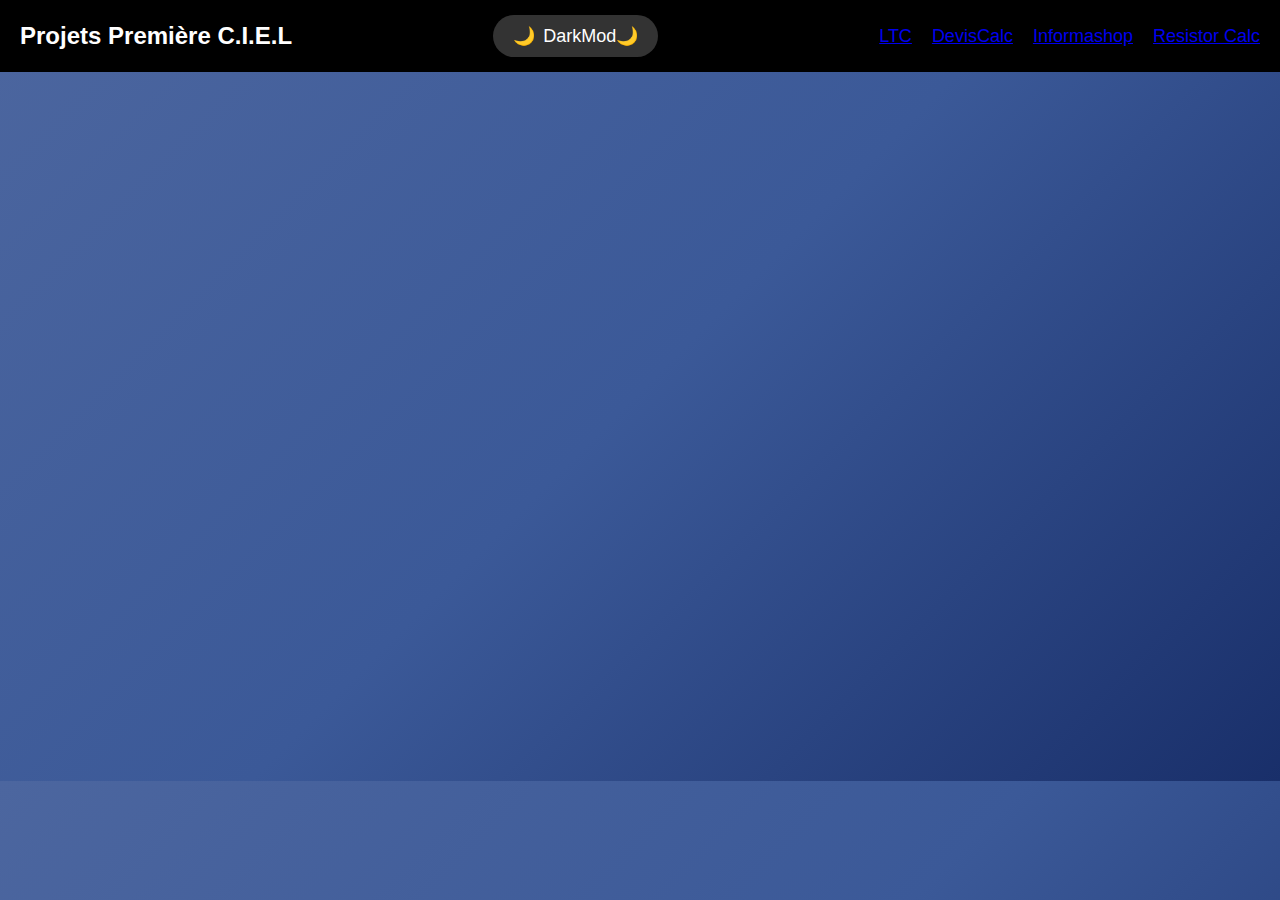
<file: Projet Premiere C.I.E.L/Index/index.html>
<!DOCTYPE html>
<html lang="en">
<head>
    <meta charset="UTF-8">
    <meta name="viewport" content="width=device-width, initial-scale=1.0">
    <title>Projet Première C.I.E.L</title>
    <link rel="stylesheet" href="style.css">
    
</head>
<body>

    <div class="navbar">
        <h1>Projets Première C.I.E.L</h1>
        <button class="darkmode-toggle" onclick="toggleDarkMode()">DarkMod🌙</button>
        <ul>
            <li><a href="/Projet 1 ( LTC)/index.html">LTC</a></li>
            <li><a href="/projet 2 ( DevisCalc)/index.html">DevisCalc</a></li>
            <li><a href="/projet 3 (informashop)/index.html">Informashop</a></li>
            <li><a href="/projet 4 (Resistor Calc)/index.html">Resistor Calc</a></li>
           

        </ul>
    </div>

    <div class="projects">
        <div class="project">
            <h2>Projet LTC</h2>
            <p>Voici mon premier projet, le projet LTC ou Look The Country. Ce projet permet de visualiser sur une carte les grandes villes de France et d'obtenir des informations à leur sujet.
                À l'origine, il devait inclure tous les pays, mais comme le code devenait trop long, j'ai préféré me concentrer principalement sur la France. Ce site utilise une bibliothèque spécifique.
                Vous pouvez en savoir plus en consultant ce projet !
            </p>
        </div>
        <div class="project">
            <h2>Projet DevisCalc</h2>
            <p>Voici mon deuxième projet, le projet DevisCalc. Ce projet permet de simuler un devis et surtout de calculer le coût de vos services, comme
                par exemple le développement web, le design graphique ou le marketing digital.
            </p>
        </div>
        <div class="project">
            <h2>Projet informashop</h2>
            <p>Informashop est votre boutique en ligne spécialisée en informatique, offrant un large choix de produits high-tech 
                : ordinateurs, licences logicielles, souris, claviers, et bien plus encore. </p>
        </div>
        <div class="project">
            <h2>Résistor calc</h2>
            <p>Resistor Calc est un outil simple et pratique qui vous permet de déterminer rapidement la valeur de résistance d'un résistor.</p>
        </div>
    </div>
    <script src="script.js"></script>
</body>
</html>
</file>
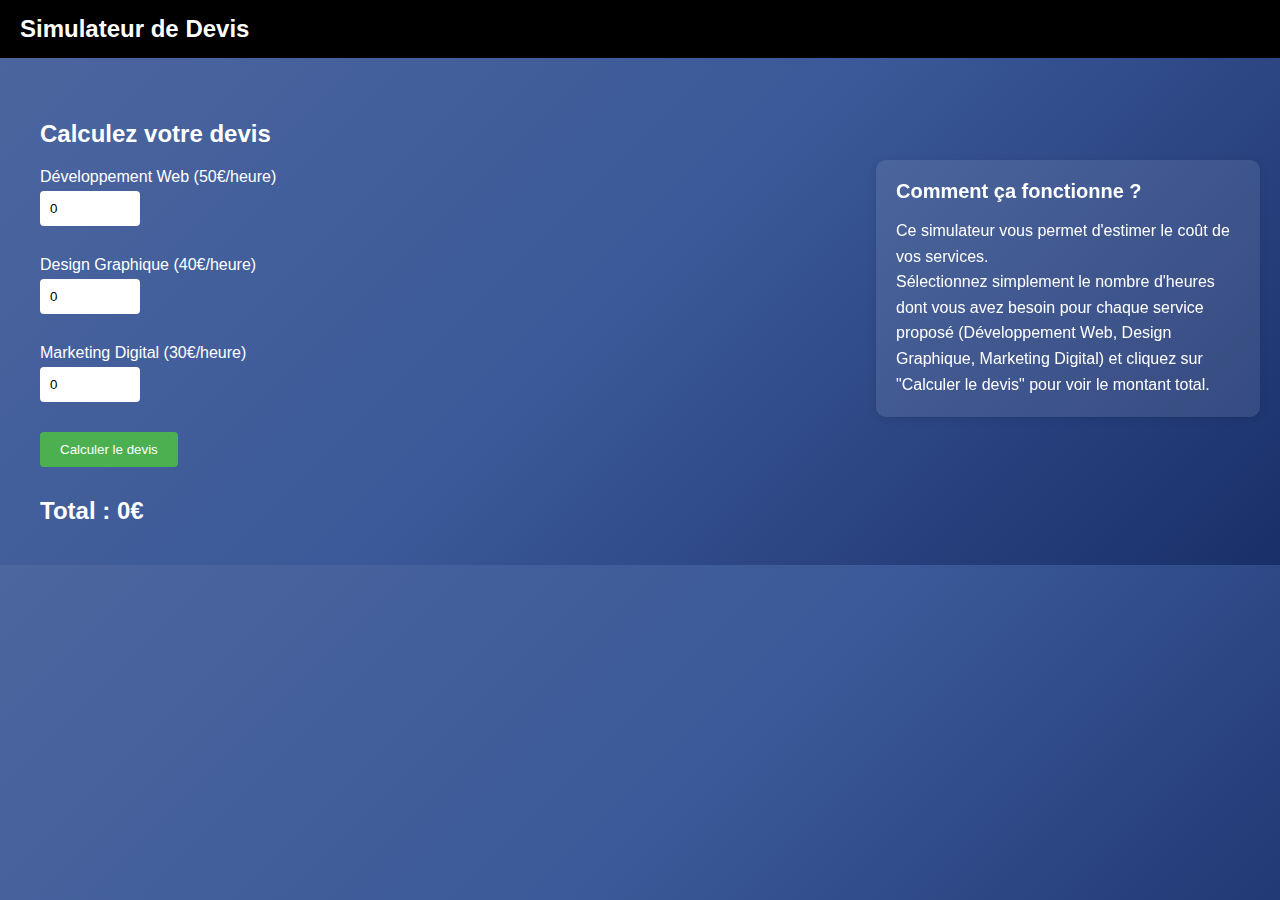
<file: Projet Premiere C.I.E.L/projet 2 ( DevisCalc)/index.html>
<!DOCTYPE html>
<html lang="en">
<head>
    <meta charset="UTF-8">
    <meta name="viewport" content="width=device-width, initial-scale=1.0">
    <title>Document</title>
    <link rel="stylesheet" href="style.css">
</head>
<body>

    <div class="navbar">
        <h1>Simulateur de Devis</h1>
    </div>
    
    <div class="container">
        <h2>Calculez votre devis</h2>
    
        <div class="form-group">
            <label for="service1">Développement Web (50€/heure)</label>
            <input type="number" id="service1" value="0" min="0">
        </div>
        <div class="form-group">
            <label for="service2">Design Graphique (40€/heure)</label>
            <input type="number" id="service2" value="0" min="0">
        </div>
        <div class="form-group">
            <label for="service3">Marketing Digital (30€/heure)</label>
            <input type="number" id="service3" value="0" min="0">
        </div>
        <div class="form-group">
            <button id="calculateBtn">Calculer le devis</button>
        </div>
    
        <div class="devis-total" id="totalDevis">Total : 0€</div>
    </div>
    
    <div class="info-box">
        <h2>Comment ça fonctionne ?</h2>
        <p>Ce simulateur vous permet d'estimer le coût de vos services.</p>
        <p>Sélectionnez simplement le nombre d'heures dont vous avez besoin pour chaque service proposé (Développement Web, Design Graphique, Marketing Digital) et cliquez sur "Calculer le devis" pour voir le montant total.</p>
    </div>
    <script src="script.js"></script>
</body>
</html>
</file>
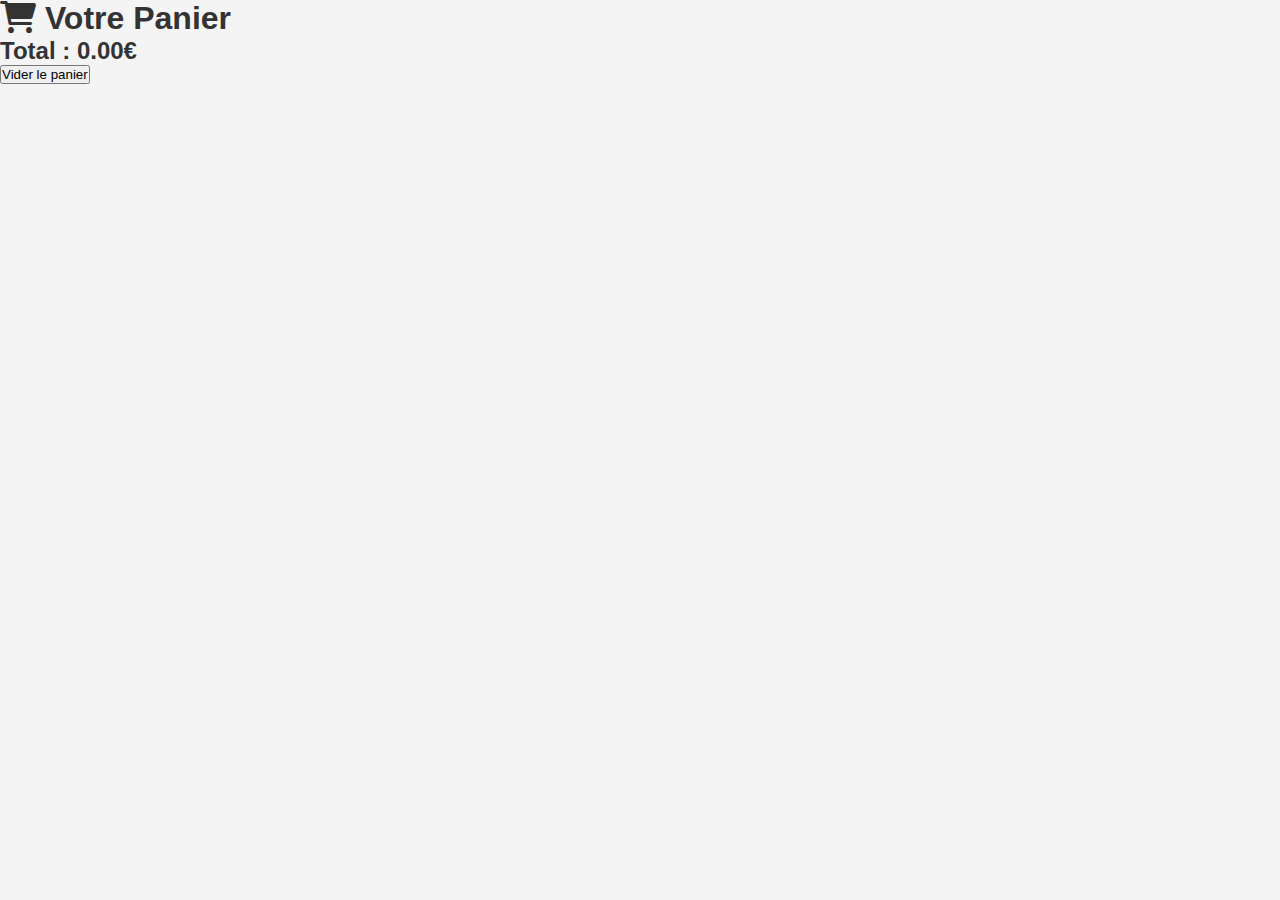
<file: Projet Premiere C.I.E.L/projet 3 (informashop)/Caddie.html>
<!DOCTYPE html>
<html lang="en">
<head>
    <meta charset="UTF-8">
    <meta name="viewport" content="width=device-width, initial-scale=1.0">
    <title>Votre Panier</title>
    <link rel="stylesheet" href="style.css"> <!-- Lien vers le fichier CSS -->
    <link rel="stylesheet" href="https://cdnjs.cloudflare.com/ajax/libs/font-awesome/6.0.0-beta3/css/all.min.css"> <!-- Lien vers Font Awesome pour les icônes -->
</head>
<body>
    <div class="container">
        <h1><i class="fas fa-shopping-cart"></i> Votre Panier</h1>
        
        <!-- Conteneur pour les articles du panier -->
        <div id="cartItems" class="cart-items"></div>
        
        <!-- Total -->
        <h2>Total : <span id="totalPrice">0</span>€</h2>

        <!-- Bouton pour vider le panier -->
        <button id="clearCartButton" class="btn-clear">Vider le panier</button>
    </div>

    <script src="script.js"></script>
</body>
</html>
</file>
<file: Projet Premiere C.I.E.L/Index/style.css>
* {
    margin: 0;
    padding: 0;
    box-sizing: border-box;
}
body {
    font-family: Arial, sans-serif;
    background: linear-gradient(135deg, #4c669f, #3b5998, #192f6a);
    color: #fff;
}
/* Barre de navigation */
.navbar {
    background-color: #000;
    padding: 15px 20px;
    display: flex;
    justify-content: space-between;
    align-items: center;
}
.navbar h1 {
    font-size: 24px;
    color: #fff;
}
.navbar ul {
    list-style-type: none;
    display: flex;
}
.navbar ul li {
    margin-left: 20px;
    font-size: 18px;
    cursor: pointer;
}
.navbar ul li:hover {
    text-decoration: underline;
}
/* Section des projets */
.projects {
    margin: 40px auto;
    padding: 20px;
    max-width: 1200px;
}
.project {
    background-color: rgba(255, 255, 255, 0.1);
    margin-bottom: 20px;
    padding: 20px;
    border-radius: 8px;
    box-shadow: 0 2px 8px rgba(0, 0, 0, 0.1);
    opacity: 0;
    transform: translateY(20px);
    animation: fadeInUp 0.5s forwards;
}
/* Animation */
@keyframes fadeInUp {
    to {
        opacity: 1;
        transform: translateY(0);
    }
}
.project h2 {
    font-size: 22px;
    margin-bottom: 10px;
    color: #fff;
}
.project p {
    font-size: 16px;
    line-height: 1.6;
    color: #ddd;
}




/* Mode sombre */
body.darkmode {
    background: linear-gradient(135deg, #2c3e50, #34495e, #1a242f);
    color: #ecf0f1;
}

.navbar.darkmode {
    background-color: #333;
}

.navbar.darkmode h1 {
    color: #ecf0f1;
}

.navbar.darkmode ul li {
    color: #ecf0f1;
}

.navbar.darkmode ul li:hover {
    text-decoration: none;
}

.projects.darkmode .project {
    background-color: rgba(255, 255, 255, 0.1);
    box-shadow: 0 2px 8px rgba(0, 0, 0, 0.3);
}

.project.darkmode h2 {
    color: #ecf0f1;
}

.project.darkmode p {
    color: #bdc3c7;
}


/* Physique Boutton DarkMod */
.darkmode-toggle {
    background-color: #333;
    color: #fff;
    border: none;
    border-radius: 50px;
    padding: 10px 20px;
    font-size: 18px;
    cursor: pointer;
    transition: background-color 0.3s, transform 0.3s;
    outline: none;
}
/*Animation*/

.darkmode-toggle:hover {
    background-color: #555;
    transform: scale(1.1);
}

.darkmode-toggle:focus {
    outline: none;
    box-shadow: 0 0 10px rgba(255, 255, 255, 0.3);
}

/* Icône de lune */
.darkmode-toggle:before {
    content: "🌙";
    margin-right: 8px;
}

/* Changement De Icon */
body.darkmode .darkmode-toggle:before {
    content: "☀️";
}
</file>
<file: Projet Premiere C.I.E.L/projet 2 ( DevisCalc)/style.css>
* {
    margin: 0;
    padding: 0;
    box-sizing: border-box;
}
body {
    font-family: Arial, sans-serif;
    background: linear-gradient(135deg, #4c669f, #3b5998, #192f6a);
    color: #fff;
    display: flex;
    justify-content: space-between;
    padding: 20px;
}
.navbar {
    background-color: #000;
    padding: 15px 20px;
    position: fixed;
    top: 0;
    left: 0;
    right: 0;
    z-index: 1000;
    display: flex;
    justify-content: space-between;
    align-items: center;
}
.navbar h1 {
    font-size: 24px;
    color: #fff;
}
.container {
    margin-top: 80px;
    padding: 20px;
    max-width: 60%;
}
.info-box {
    background-color: rgba(255, 255, 255, 0.1);
    padding: 20px;
    margin-top: 80px;
    width: 30%;
    border-radius: 10px;
    box-shadow: 0 2px 8px rgba(0, 0, 0, 0.1);
    position: fixed;
    top: 80px;
    right: 20px;
}
h2 {
    margin-bottom: 20px;
}
.form-group {
    margin-bottom: 20px;
}
.form-group label {
    display: block;
    margin-bottom: 5px;
}
.form-group input {
    width: 100%;
    padding: 10px;
    border-radius: 4px;
    border: none;
    margin-bottom: 10px;
}
.form-group input[type="number"] {
    width: 100px;
}
.form-group button {
    padding: 10px 20px;
    background-color: #4caf50;
    border: none;
    border-radius: 4px;
    color: #fff;
    cursor: pointer;
}
.form-group button:hover {
    background-color: #45a049;
}
.devis-total {
    margin-top: 30px;
    font-size: 24px;
    font-weight: bold;
}
.info-box h2 {
    font-size: 20px;
    margin-bottom: 15px;
}
.info-box p {
    font-size: 16px;
    line-height: 1.6;
}
</file>
<file: Projet Premiere C.I.E.L/projet 3 (informashop)/style.css>
* {
    margin: 0;
    padding: 0;
    box-sizing: border-box;
}
body {
    font-family: Arial, sans-serif;
    background-color: #f4f4f4;
    color: #333;
}
.navbar {
    background-color: #333;
    color: #fff;
    padding: 15px;
    display: flex;
    justify-content: space-between;
    align-items: center;
}
.navbar h1 {
    font-size: 24px;
}
.dropdown {
    position: relative;
    display: inline-block;
}
.dropbtn {
    background-color: #4caf50; /* Couleur du bouton */
    color: white; /* Couleur du texte */
    padding: 10px 15px; /* Espacement intérieur */
    border: none; /* Pas de bordure */
    border-radius: 5px; /* Coins arrondis */
    cursor: pointer; /* Curseur pointeur */
    transition: background-color 0.3s; /* Transition douce */
    font-size: 16px; /* Taille du texte */
}
.dropbtn:hover {
    background-color: #45a049; /* Couleur au survol */
}
.dropdown-content {
    display: none;
    position: absolute;
    background-color: #f9f9f9;
    min-width: 160px;
    box-shadow: 0px 8px 16px 0px rgba(0,0,0,0.2);
    z-index: 1;
    border-radius: 5px; /* Coins arrondis */
}
.dropdown-content a {
    color: black;
    padding: 12px 16px;
    text-decoration: none;
    display: block;
    transition: background-color 0.3s; /* Transition douce */
}
.dropdown-content a:hover {
    background-color: #f1f1f1; /* Couleur au survol */
}
.dropdown:hover .dropdown-content {
    display: block;
}
.cart-icon {
    position: relative;
    cursor: pointer;
}
.cart-icon img {
    width: 30px;
    height: auto;
}
.cart-count {
    position: absolute;
    top: -5px;
    right: -10px;
    background-color: red;
    color: white;
    border-radius: 50%;
    padding: 2px 5px;
    font-size: 14px;
}
.products {
    display: flex;
    flex-wrap: wrap;
    justify-content: space-around;
    padding: 20px;
}
.product {
    background-color: #fff;
    border: 1px solid #ddd;
    border-radius: 5px;
    padding: 15px;
    margin: 10px;
    width: 200px;
    text-align: center;
}
.product img {
    max-width: 100%;
    height: auto;
}
.add-to-cart {
    background-color: #4caf50;
    color: white;
    padding: 10px;
    border: none;
    border-radius: 5px;
    cursor: pointer;
    transition: background-color 0.3s; /* Transition douce */
}
.add-to-cart:hover {
    background-color: #45a049; /* Couleur au survol */
}
.cart-notification {
    display: none;
    position: fixed;
    bottom: 20px;
    left: 20px;
    background-color: #4caf50;
    color: white;
    padding: 10px;
    border-radius: 5px;
}


.best-products-title {
    text-align: center; /* Centrer le texte */
    margin: 20px 0; /* Espacement vertical */
    font-size: 1.5rem; /* Taille de la police */
    font-weight: bold; /* Gras */
    color: #007bff; /* Couleur de texte */
}
</file>
